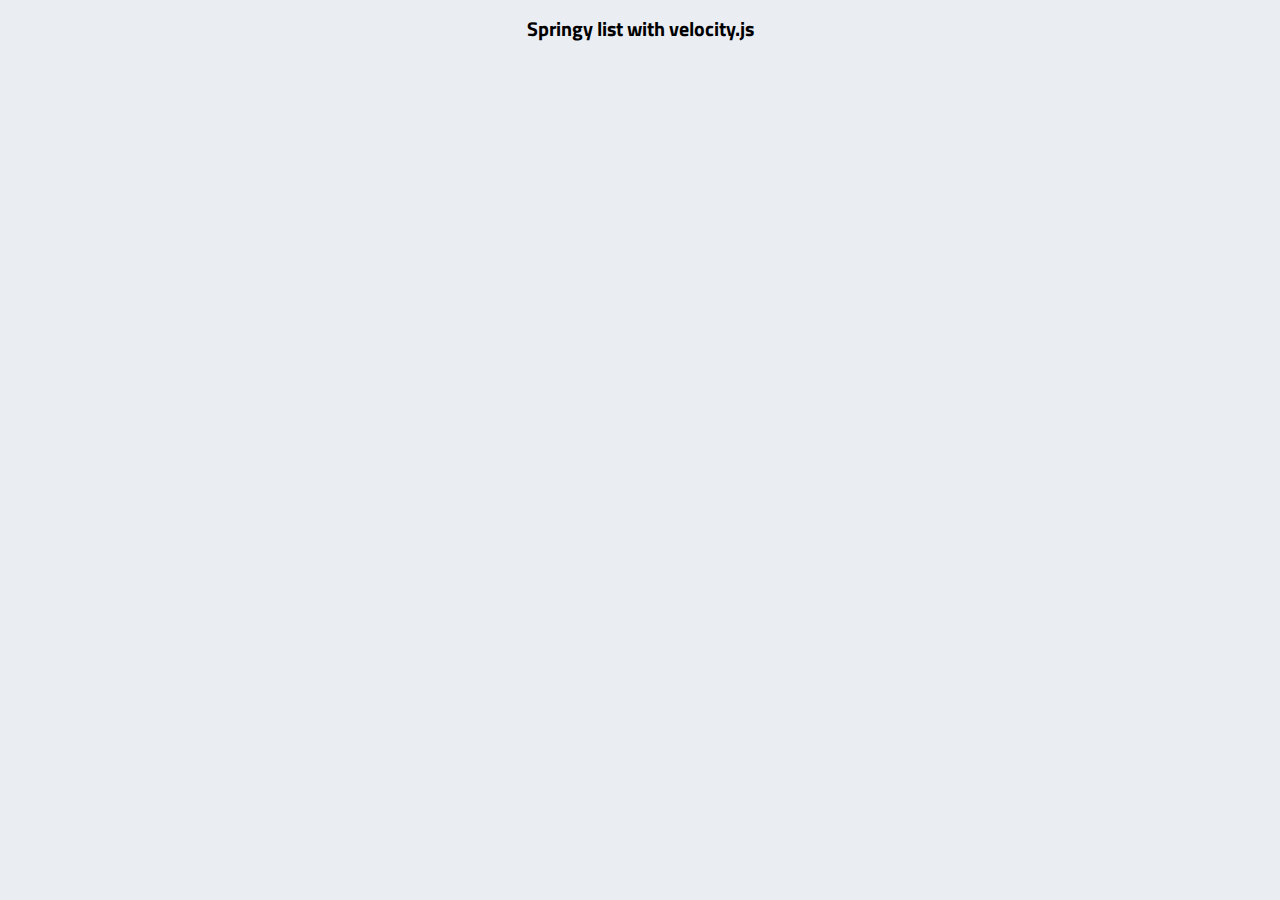
<file: springy-list-with-velocity-js/index.html>
<!DOCTYPE html>
<html >
  <head>
    <meta charset="UTF-8">
    <title>Springy list with velocity.js</title>
    
    
    <link rel="stylesheet" href="css/normalize.css">

    
        <link rel="stylesheet" href="css/style2.css">

    
    
    
  </head>

  <body>

    <h1>Springy list with velocity.js</h1>
<div id="list" class="list">
  <div class="line" id="line">
    <div class="inner"></div>
  </div>
  <ul>
    <li>
      <div class="image"></div>
      <p style="visibility: hidden">testing asdfasdfasdfasdfasdfasdf asdfasdfasdf asdfasdf asdfasdfa asdfa</p>
    </li>
    <li>
    	<div class="image"><p>testing</p></div>
    </li>
    <li>
    	<div class="image"></div>
    </li>
    <li>
    	<div class="image"></div>
    </li>
    <li>
    	<div class="image"></div>
    </li>
    <li>
    	<div class="image"></div>
    </li>
  </ul>

</div>
    <script src='http://cdnjs.cloudflare.com/ajax/libs/jquery/2.1.3/jquery.min.js'></script>
<script src='https://s3-us-west-2.amazonaws.com/s.cdpn.io/53148/velocity.min.js'></script>

        <script src="js/index.js"></script>

    
    
    
  </body>
</html>
</file>
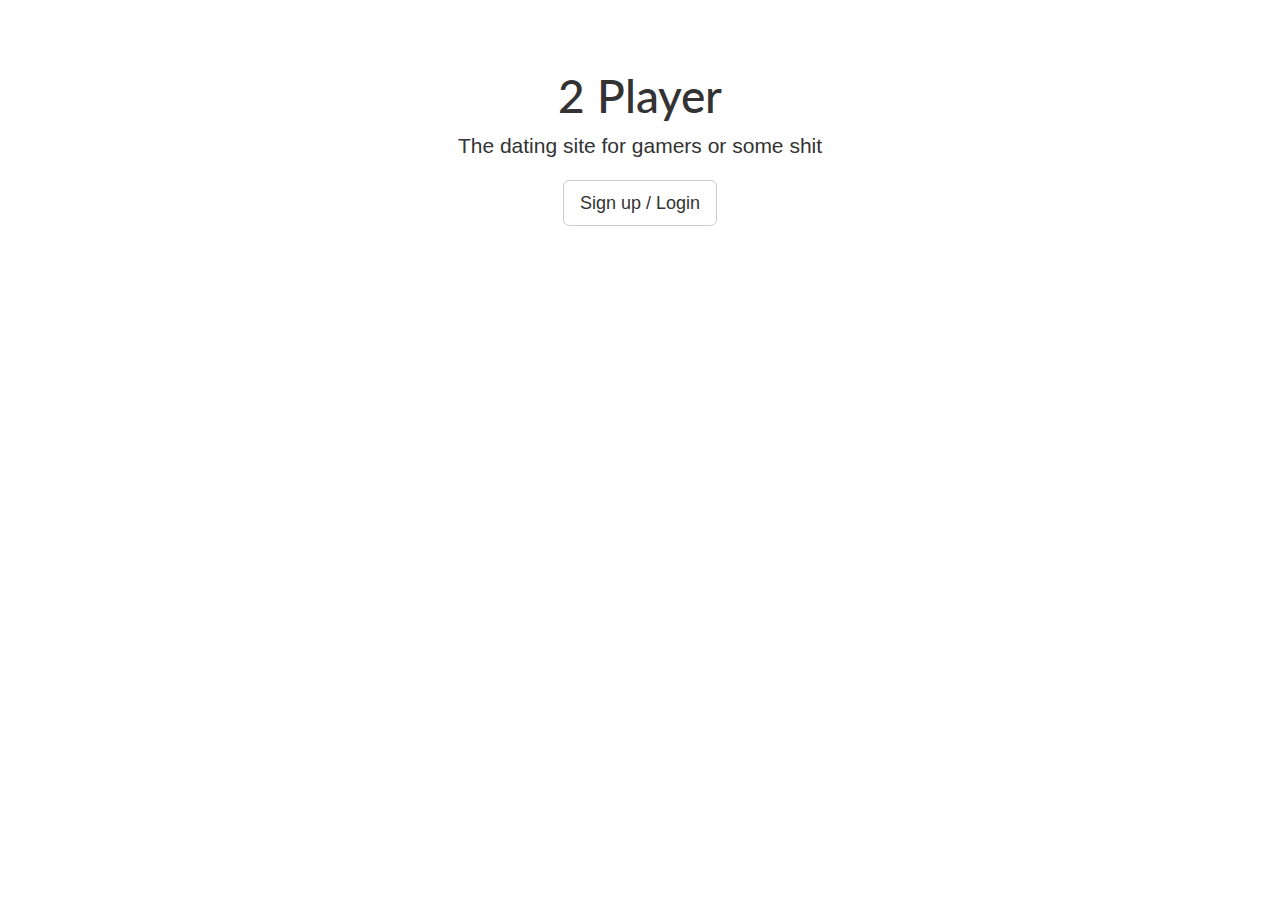
<file: tabbed-sign-up-login-with-3d-cube-flip/index.html>
<!DOCTYPE html>
<html >
  <head>
    <meta charset="UTF-8">
    <title>Project 2P</title>
    <script src="http://s.codepen.io/assets/libs/modernizr.js" type="text/javascript"></script>


    
    
    <link rel='stylesheet prefetch' href='https://maxcdn.bootstrapcdn.com/bootstrap/3.2.0/css/bootstrap.min.css'>
<link rel='stylesheet prefetch' href='http://maxcdn.bootstrapcdn.com/font-awesome/4.2.0/css/font-awesome.min.css'>
<link rel='stylesheet prefetch' href='http://awesome-bootstrap-checkbox.okendoken.com/demo/build.css'>
<script src="http://www.parsecdn.com/js/parse-1.2.13.min.js"></script>
<script type="text/javascript" src="js/init.js"></script>
<script type="text/javascript">
      Parse.initialize("aCJKTtGB1GBe7BigaQuTiim9H7o3Gg6NAQrFu9xH", "B7ZpMdjyn7EhwyqGqovr7Wr2KzV2HtlhG7Te5YjJ");
    </script>

        <link rel="stylesheet" href="css/style.css">

    
    
    
  </head>

  <body>

    <link href='http://fonts.googleapis.com/css?family=Lato:400,700,900' rel='stylesheet' type='text/css'>

<div class="container text-center">
  <h1>2 Player</h1>
  <p class="lead">The dating site for gamers or some shit</p>
  <button class="btn btn-default btn-lg" data-toggle="modal" data-target="#sign">Sign up / Login</button>
</div>

<div id="sign" class="modal fade">
  <div class="modal-dialog">
    <div class="modal-content">
      <div class="row">
        <div class="col-sm-8 col-sm-offset-2">
      <!-- Nav tabs -->
      <ul class="nav nav-tabs" role="tablist">
        <li class="active"><a href="#signup" role="tab" data-toggle="tab">Sign up</a></li>
        <li><a href="#login" role="tab" data-toggle="tab">Log in</a></li>
      </ul>
      <div class="tab-content">
        <div class="tab-pane fade in active" id="signup">
          <div class="box signup text-center">
            <a href="javascript:void(0)" class="btn btn-linkedin btn-block btn-lg"><i class="fa fa-linkedin-square"></i> Connect with LinkedIn</a>
            <a href="javascript:void(0)" class="btn btn-facebook btn-block btn-lg"><i class="fa fa-facebook"></i> Connect with Facebook</a>
            <p><small>We won't post without your permission. Promise.</small></p>
            
            <form id="signupform" action="#">
              <input id="fname" type="text" class="form-control input-lg" placeholder="First name" />
              <input id="lname" type="text" class="form-control input-lg" placeholder="Last name" />
              <input id="email" type="email" class="form-control input-lg" placeholder="Email address" />
              <input id="password" type="password" class="form-control input-lg" placeholder="Password" />
              <a href="#login" role="tab" data-toggle="tab" class="btn btn-default btn-block btn-lg" onclick="signUp();"><i class="fa fa-envelope-o"></i>Submit</a>
            </form>
            
            <a href="javascript:void(0)" class="btn btn-default btn-block btn-lg" onclick="$('form').slideDown();"><i class="fa fa-envelope-o"></i> Connect with Email</a>
            <br />
            <p class="text-center"><small>By signing up with <strong>{name}</strong>, you agree to our
          <a href="javascript:void(0)">Terms of Service</a> and <a href="javascript:void(0)">Privacy Policy</a>.</small></p>
            <!--<div class="checkbox">
              <input type="checkbox" id="checkbox1">
              <label for="checkbox1"> I agree to the <a href="javascript:void(0)">terms and conditions</a>.
              </label>
            </div>-->
          </div>
        </div>
        <div class="tab-pane fade" id="login">
          <div class="box signup text-center">
            <a href="javascript:void(0)" class="btn btn-linkedin btn-block btn-lg"><i class="fa fa-linkedin-square"></i> Connect with LinkedIn</a>
            <a href="javascript:void(0)" class="btn btn-facebook btn-block btn-lg"><i class="fa fa-facebook"></i> Connect with Facebook</a>
            <p></p>
            
            <form id="loginform" action="#">
              <input id="Lemail" type="email" class="form-control input-lg" placeholder="Email address" />
              <input id="Lpassword" type="password" class="form-control input-lg" placeholder="Password" />
              <p class="text-left lostpassword"><small><a href="javascript:void(0)">Forgot password</a></small></p>
            </form>
            
            <a href="javascript:void(0)" class="btn btn-default btn-block btn-lg" onclick="Login();"><i class="fa fa-envelope-o"></i> Log in with Email</a>
          </div>
        </div>
        </div>
        </div>
        
      </div>
        
    </div>
  </div>
</div>
    <script src='http://cdnjs.cloudflare.com/ajax/libs/jquery/2.1.3/jquery.min.js'></script>
<script src='https://maxcdn.bootstrapcdn.com/bootstrap/3.2.0/js/bootstrap.min.js'></script>

    
    
    
    
  </body>
</html>
</file>
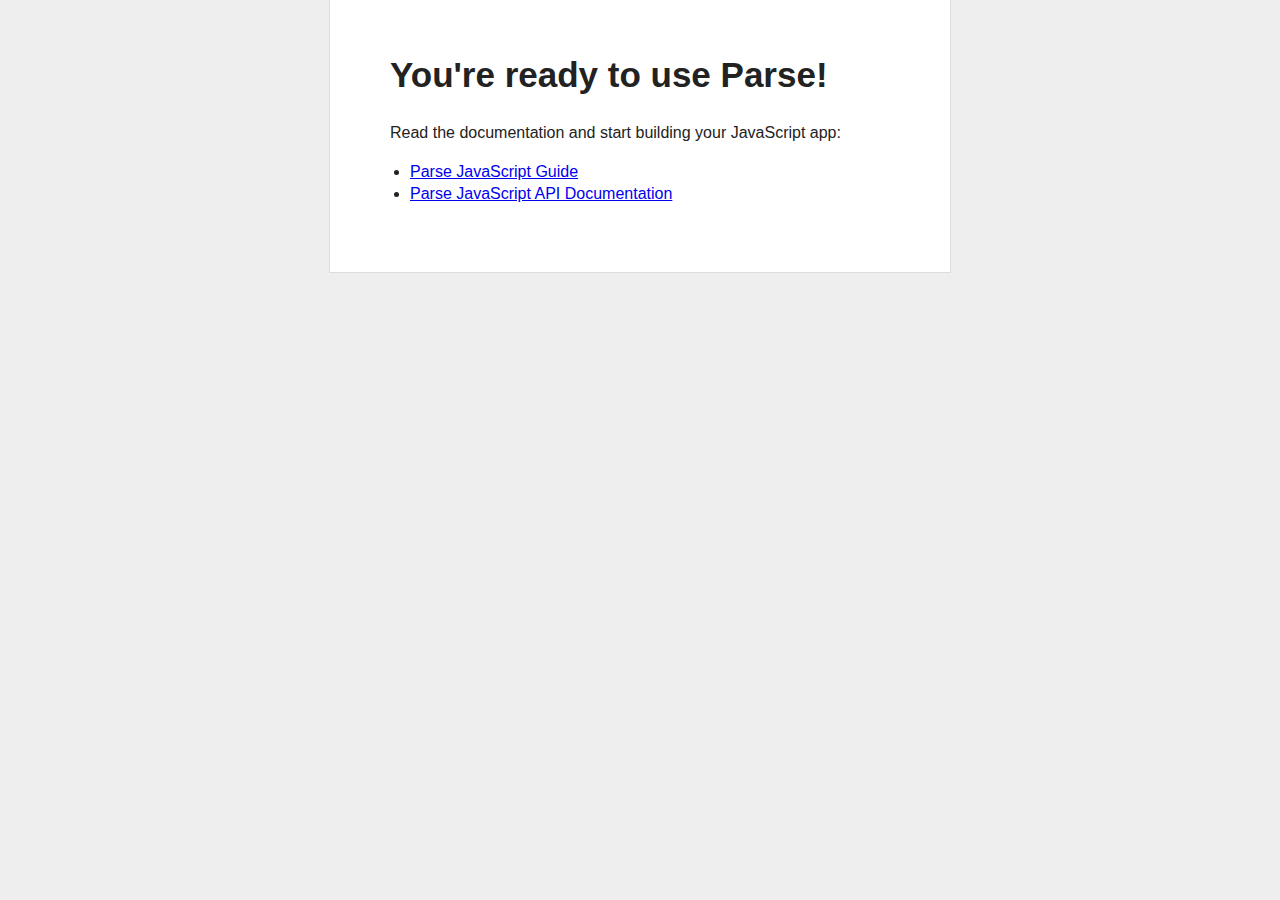
<file: sample/parse-js-blank/index.html>
<!doctype html>
<head>
  <meta charset="utf-8">

  <title>My Parse App</title>
  <meta name="description" content="My Parse App">
  <meta name="viewport" content="width=device-width">
  <link rel="stylesheet" href="css/reset.css">
  <link rel="stylesheet" href="css/styles.css">
  <script type="text/javascript" src="http://ajax.googleapis.com/ajax/libs/jquery/1.7.2/jquery.min.js"></script>
  <script type="text/javascript" src="http://www.parsecdn.com/js/parse-latest.js"></script>
</head>

<body>
  
  <div id="main">
    <h1>You're ready to use Parse!</h1>

    <p>Read the documentation and start building your JavaScript app:</p>

    <ul>
      <li><a href="https://www.parse.com/docs/js_guide">Parse JavaScript Guide</a></li>
      <li><a href="https://www.parse.com/docs/js">Parse JavaScript API Documentation</a></li>
    </ul>

    <div style="display:none" class="error">
      Looks like there was a problem saving the test object. Make sure you've set your application ID and javascript key correctly in the call to <code>Parse.initialize</code> in this file.
    </div>

    <div style="display:none" class="success">
      <p>We've also just created your first object using the following code:</p>
      
        <code>
          var TestObject = Parse.Object.extend("TestObject");<br/>
          var testObject = new TestObject();<br/>
          testObject.save({foo: "bar"});
        </code>
    </div>
  </div>

  <script type="text/javascript">
    Parse.initialize("APPLICATION_ID", "JAVASCRIPT_KEY");
    
    var TestObject = Parse.Object.extend("TestObject");
    var testObject = new TestObject();
      testObject.save({foo: "bar"}, {
      success: function(object) {
        $(".success").show();
      },
      error: function(model, error) {
        $(".error").show();
      }
    });
  </script>
</body>

</html>
</file>
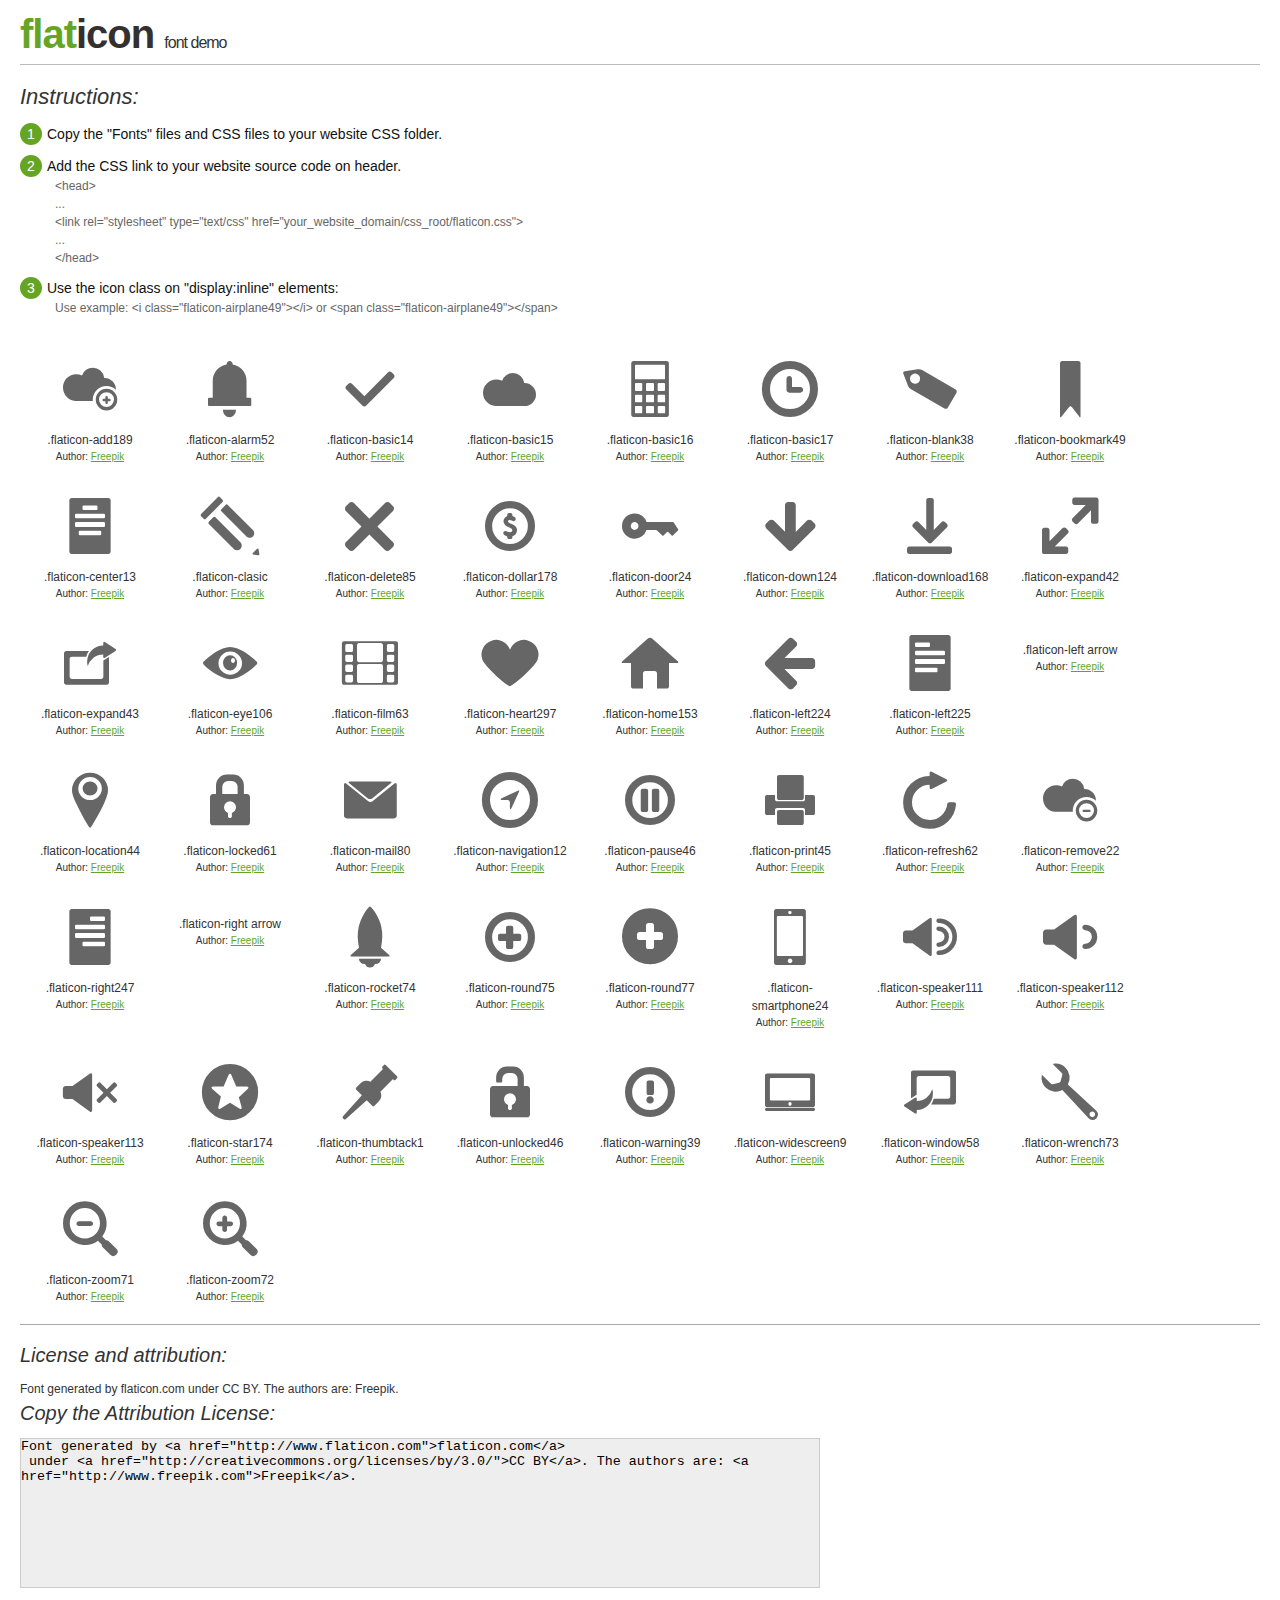
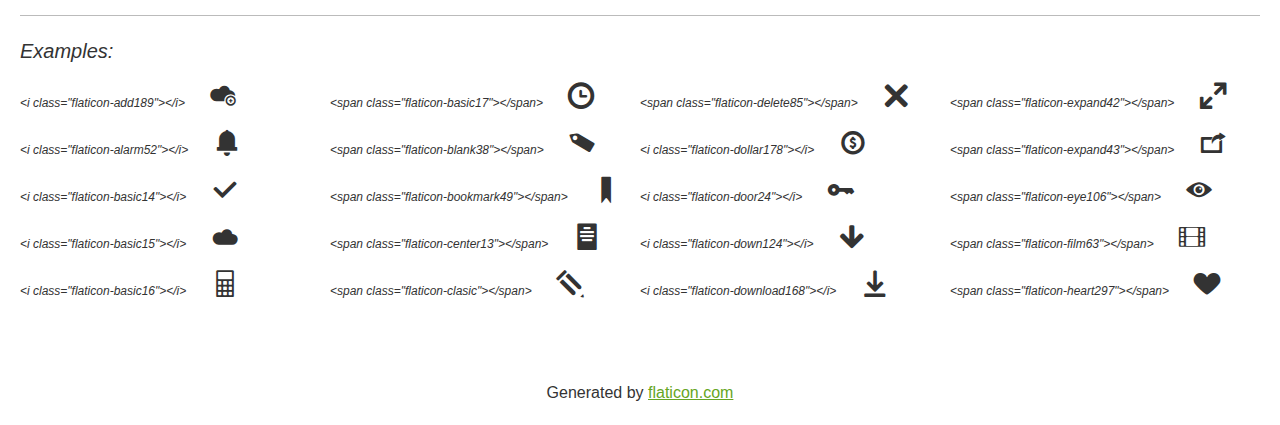
<file: base icons/flaticon.html>
<!DOCTYPE html>
<html>

<head>
    <title>Flaticon WebFont</title>
    <link rel="stylesheet" type="text/css" href="flaticon.css">
    <meta charset="UTF-8">
    <style>
    body {
        font-family: sans-serif;
        line-height: 1.5;
        font-size: 16px;
        padding: 20px;
        color:#333;
    }
    * {
        -moz-box-sizing: border-box;
        -webkit-box-sizing: border-box;
        box-sizing: border-box;
        margin: 0;
        padding: 0;
    }
    [class^="flaticon-"]:before, [class*=" flaticon-"]:before, [class^="flaticon-"]:after, [class*=" flaticon-"]:after {
        font-family: Flaticon;
        font-size: 30px;
        font-style: normal;
        margin-left: 20px;
        color: #333;
    }
    .image p {
		font-size: 12px;
		margin: 0px;
		clear: none;
		width: 300px;
		line-height: 40px;
	}
    .text {
        float: left;
        font-size:14px;
        margin-top: 15px;
    }
    .text ul {
        margin-left:0px;
        color:#111;
        margin-bottom:20px;
    }
    .text .ex {
        font-size:12px;
        color:#666;
        margin-left:35px;
        display:block;
    }
    .text ul li {
        margin-top:10px;
        list-style:none;
    }
    .num {
        background:#66A523;
        color:#fff;
        border-radius:20px;
        padding:1px;
        display:inline-block;
        width:22px;
        height:22px;
        text-align:center;
        margin-right: 5px;
    }
    .text ul strong {
        font-weight:normal;
        color:#000;
    }
    .image {
        width: 280px;
        float: left;
        margin-bottom: 15px;
        margin-right: 30px;
    }
    #glyphs {
        clear: both;
    }
    .image p:nth-child(even) i {
        clear: none;
    }
    .glyph {
        display: inline-block;
        width: 120px;
        margin: 10px;
        text-align: center;
        vertical-align: top;
        background: #FFF;
    }
    .glyph .glyph-icon {
        padding: 10px;
        display: block;
        font-family:"Flaticon";
        font-size: 64px;
        line-height: 1;
    }
    .glyph .glyph-icon:before {
        font-size: 64px;
        color: #666;
        margin-left: 0;
    }
    .class-name {
        font-size: 12px;
    }
    .author-name {
		font-size: 10px;
	}
	a{
		color: #66A523;
	}
    .instructions {
        font-style:italic;
        font-size:22px;
        margin-bottom:10px;
    }
    .iconsuse {
        font-size:22px;
        font-style:italic;
        padding-top:20px;
        margin-top:20px;
        border-top:1px solid #bbb;
    }
    .usetitle {
        margin-bottom: 10px;
        font-size: 20px;
        font-style: italic;
    }
    .class-name:last-child {
        font-size: 10px;
        color:#888;
    }
    .class-name:last-child a {
        font-size: 10px;
        color:#555;
    }
    .class-name:last-child a:hover {
        color:#66A523;
    }
    .glyph > input {
        display: block;
        width: 100px;
        margin: 5px auto;
        text-align: center;
        font-size: 12px;
        cursor: text;
    }
    .glyph > input.icon-input {
        font-family:"Flaticon";
        font-size: 16px;
        margin-bottom: 10px;
    }
    h1.logo {
        font-size: 40px;
        letter-spacing: -1px;
        margin-top: -16px;
        text-transform: lowercase;
        border-bottom:1px solid #bbb;
    }
    h1.logo strong {
        font-size: 16px;
        font-family:sans-serif;
        font-weight:normal;
        color:#333;
    }
    h1.logo a {
        color:#34302d;
        text-decoration: none;
    }
    h1.logo a span {
        color:#66A523;
    }
    #footer {
        padding-top:40px;
        clear:both;
        text-align:center;
    }
    #footer a {
        color:#66A523;
    }
    textarea {
		margin: 0px;
		width: 800px;
		height: 150px;
		border: 1px solid #CCC;
		resize: none;
		background: #EEE;
    }
    .author-link, .attrDiv a{
    	font-size: 12px;
    	color: #333;
    	text-decoration: none;
    }
    .external {
    	display: block;
    }
    .attrDiv {
		font-size: 12px;
	}
    .attribution {
        border-top: 1px solid #AAA;
        margin: 10px 0;
        padding-top: 15px;
    }
    </style>
</head>

<body>
    <header>
        <h1 class="logo">
            <a href="http://www.flaticon.com">
                <span>FLAT</span>ICON</a>
            <strong>Font Demo</strong>
        </h1>
    </header>

    <section class="demo">
        <div class="text">

            <div class="instructions">Instructions:</div>

            <ul>
                <li>
                    <p>
                        <span class="num">1</span>Copy the "Fonts" files and CSS files to your website CSS folder.
                </li>
                <li>
                    <p>
                        <span class="num">2</span>Add the CSS link to your website source code on header.
                        <br />
                        <span class="ex">&lt;head&gt;
                            <br/>...
                            <br/>&lt;link rel="stylesheet" type="text/css" href="your_website_domain/css_root/flaticon.css"&gt;
                            <br/>...
                            <br/>&lt;/head&gt;</span>
                </li>

                <li>
                    <p>
                        <span class="num">3</span>Use the icon class on "display:inline" elements:
                        <br />
                        <span class="ex">Use example: &lt;i class=&quot;flaticon-airplane49&quot;&gt;&lt;/i&gt; or &lt;span class=&quot;flaticon-airplane49&quot;&gt;&lt;/span&gt;</span>
                </li>
            </ul>
        </div>

    </section>

    <section id="glyphs"><div class="glyph">
		<div class="glyph-icon flaticon-add189"></div>
		<div class="class-name">.flaticon-add189</div><div class="author-name">Author: <a href="http://www.flaticon.com/free-icon/add-to-cloud_61895">Freepik</a></div></div><div class="glyph">
		<div class="glyph-icon flaticon-alarm52"></div>
		<div class="class-name">.flaticon-alarm52</div><div class="author-name">Author: <a href="http://www.flaticon.com/free-icon/alarm-button_61963">Freepik</a></div></div><div class="glyph">
		<div class="glyph-icon flaticon-basic14"></div>
		<div class="class-name">.flaticon-basic14</div><div class="author-name">Author: <a href="http://www.flaticon.com/free-icon/basic-tick_62025">Freepik</a></div></div><div class="glyph">
		<div class="glyph-icon flaticon-basic15"></div>
		<div class="class-name">.flaticon-basic15</div><div class="author-name">Author: <a href="http://www.flaticon.com/free-icon/basic-cloud_62088">Freepik</a></div></div><div class="glyph">
		<div class="glyph-icon flaticon-basic16"></div>
		<div class="class-name">.flaticon-basic16</div><div class="author-name">Author: <a href="http://www.flaticon.com/free-icon/basic-calculator_62097">Freepik</a></div></div><div class="glyph">
		<div class="glyph-icon flaticon-basic17"></div>
		<div class="class-name">.flaticon-basic17</div><div class="author-name">Author: <a href="http://www.flaticon.com/free-icon/basic-clock_62098">Freepik</a></div></div><div class="glyph">
		<div class="glyph-icon flaticon-blank38"></div>
		<div class="class-name">.flaticon-blank38</div><div class="author-name">Author: <a href="http://www.flaticon.com/free-icon/blank-tag_61892">Freepik</a></div></div><div class="glyph">
		<div class="glyph-icon flaticon-bookmark49"></div>
		<div class="class-name">.flaticon-bookmark49</div><div class="author-name">Author: <a href="http://www.flaticon.com/free-icon/bookmark_62084">Freepik</a></div></div><div class="glyph">
		<div class="glyph-icon flaticon-center13"></div>
		<div class="class-name">.flaticon-center13</div><div class="author-name">Author: <a href="http://www.flaticon.com/free-icon/center-alignment-button_62038">Freepik</a></div></div><div class="glyph">
		<div class="glyph-icon flaticon-clasic"></div>
		<div class="class-name">.flaticon-clasic</div><div class="author-name">Author: <a href="http://www.flaticon.com/free-icon/clasic-pencil_62094">Freepik</a></div></div><div class="glyph">
		<div class="glyph-icon flaticon-delete85"></div>
		<div class="class-name">.flaticon-delete85</div><div class="author-name">Author: <a href="http://www.flaticon.com/free-icon/delete-button_61918">Freepik</a></div></div><div class="glyph">
		<div class="glyph-icon flaticon-dollar178"></div>
		<div class="class-name">.flaticon-dollar178</div><div class="author-name">Author: <a href="http://www.flaticon.com/free-icon/dollar-symbol-inside-circle_61904">Freepik</a></div></div><div class="glyph">
		<div class="glyph-icon flaticon-door24"></div>
		<div class="class-name">.flaticon-door24</div><div class="author-name">Author: <a href="http://www.flaticon.com/free-icon/door-key_61901">Freepik</a></div></div><div class="glyph">
		<div class="glyph-icon flaticon-down124"></div>
		<div class="class-name">.flaticon-down124</div><div class="author-name">Author: <a href="http://www.flaticon.com/free-icon/down-arrow_61932">Freepik</a></div></div><div class="glyph">
		<div class="glyph-icon flaticon-download168"></div>
		<div class="class-name">.flaticon-download168</div><div class="author-name">Author: <a href="http://www.flaticon.com/free-icon/download-arrow_62055">Freepik</a></div></div><div class="glyph">
		<div class="glyph-icon flaticon-expand42"></div>
		<div class="class-name">.flaticon-expand42</div><div class="author-name">Author: <a href="http://www.flaticon.com/free-icon/expand-arrows_62083">Freepik</a></div></div><div class="glyph">
		<div class="glyph-icon flaticon-expand43"></div>
		<div class="class-name">.flaticon-expand43</div><div class="author-name">Author: <a href="http://www.flaticon.com/free-icon/expand-in-new-window_62114">Freepik</a></div></div><div class="glyph">
		<div class="glyph-icon flaticon-eye106"></div>
		<div class="class-name">.flaticon-eye106</div><div class="author-name">Author: <a href="http://www.flaticon.com/free-icon/eye-close-up_61916">Freepik</a></div></div><div class="glyph">
		<div class="glyph-icon flaticon-film63"></div>
		<div class="class-name">.flaticon-film63</div><div class="author-name">Author: <a href="http://www.flaticon.com/free-icon/film-frames_61912">Freepik</a></div></div><div class="glyph">
		<div class="glyph-icon flaticon-heart297"></div>
		<div class="class-name">.flaticon-heart297</div><div class="author-name">Author: <a href="http://www.flaticon.com/free-icon/heart_61928">Freepik</a></div></div><div class="glyph">
		<div class="glyph-icon flaticon-home153"></div>
		<div class="class-name">.flaticon-home153</div><div class="author-name">Author: <a href="http://www.flaticon.com/free-icon/home-button_61972">Freepik</a></div></div><div class="glyph">
		<div class="glyph-icon flaticon-left224"></div>
		<div class="class-name">.flaticon-left224</div><div class="author-name">Author: <a href="http://www.flaticon.com/free-icon/left-arrow_62069">Freepik</a></div></div><div class="glyph">
		<div class="glyph-icon flaticon-left225"></div>
		<div class="class-name">.flaticon-left225</div><div class="author-name">Author: <a href="http://www.flaticon.com/free-icon/left-justification-button_62074">Freepik</a></div></div><div class="glyph">
		<div class="glyph-icon flaticon-left arrow"></div>
		<div class="class-name">.flaticon-left arrow</div><div class="author-name">Author: <a href="http://www.flaticon.com/free-icon/left-arrow-back-button_62290">Freepik</a></div></div><div class="glyph">
		<div class="glyph-icon flaticon-location44"></div>
		<div class="class-name">.flaticon-location44</div><div class="author-name">Author: <a href="http://www.flaticon.com/free-icon/location-marker_61942">Freepik</a></div></div><div class="glyph">
		<div class="glyph-icon flaticon-locked61"></div>
		<div class="class-name">.flaticon-locked61</div><div class="author-name">Author: <a href="http://www.flaticon.com/free-icon/locked-padlock_62059">Freepik</a></div></div><div class="glyph">
		<div class="glyph-icon flaticon-mail80"></div>
		<div class="class-name">.flaticon-mail80</div><div class="author-name">Author: <a href="http://www.flaticon.com/free-icon/mail-envelope_62032">Freepik</a></div></div><div class="glyph">
		<div class="glyph-icon flaticon-navigation12"></div>
		<div class="class-name">.flaticon-navigation12</div><div class="author-name">Author: <a href="http://www.flaticon.com/free-icon/navigation-arrow_61899">Freepik</a></div></div><div class="glyph">
		<div class="glyph-icon flaticon-pause46"></div>
		<div class="class-name">.flaticon-pause46</div><div class="author-name">Author: <a href="http://www.flaticon.com/free-icon/pause-button_62070">Freepik</a></div></div><div class="glyph">
		<div class="glyph-icon flaticon-print45"></div>
		<div class="class-name">.flaticon-print45</div><div class="author-name">Author: <a href="http://www.flaticon.com/free-icon/print-button_61970">Freepik</a></div></div><div class="glyph">
		<div class="glyph-icon flaticon-refresh62"></div>
		<div class="class-name">.flaticon-refresh62</div><div class="author-name">Author: <a href="http://www.flaticon.com/free-icon/refresh-arrow_62077">Freepik</a></div></div><div class="glyph">
		<div class="glyph-icon flaticon-remove22"></div>
		<div class="class-name">.flaticon-remove22</div><div class="author-name">Author: <a href="http://www.flaticon.com/free-icon/remove-from-cloud-button_61941">Freepik</a></div></div><div class="glyph">
		<div class="glyph-icon flaticon-right247"></div>
		<div class="class-name">.flaticon-right247</div><div class="author-name">Author: <a href="http://www.flaticon.com/free-icon/right-justification-button_62053">Freepik</a></div></div><div class="glyph">
		<div class="glyph-icon flaticon-right arrow"></div>
		<div class="class-name">.flaticon-right arrow</div><div class="author-name">Author: <a href="http://www.flaticon.com/free-icon/right-arrow-next-button_62289">Freepik</a></div></div><div class="glyph">
		<div class="glyph-icon flaticon-rocket74"></div>
		<div class="class-name">.flaticon-rocket74</div><div class="author-name">Author: <a href="http://www.flaticon.com/free-icon/rocket-vertical-position_62057">Freepik</a></div></div><div class="glyph">
		<div class="glyph-icon flaticon-round75"></div>
		<div class="class-name">.flaticon-round75</div><div class="author-name">Author: <a href="http://www.flaticon.com/free-icon/round-add-button_61975">Freepik</a></div></div><div class="glyph">
		<div class="glyph-icon flaticon-round77"></div>
		<div class="class-name">.flaticon-round77</div><div class="author-name">Author: <a href="http://www.flaticon.com/free-icon/round-add-button_62100">Freepik</a></div></div><div class="glyph">
		<div class="glyph-icon flaticon-smartphone24"></div>
		<div class="class-name">.flaticon-smartphone24</div><div class="author-name">Author: <a href="http://www.flaticon.com/free-icon/smartphone-with-blank-screen_62027">Freepik</a></div></div><div class="glyph">
		<div class="glyph-icon flaticon-speaker111"></div>
		<div class="class-name">.flaticon-speaker111</div><div class="author-name">Author: <a href="http://www.flaticon.com/free-icon/speaker-high-volume_61906">Freepik</a></div></div><div class="glyph">
		<div class="glyph-icon flaticon-speaker112"></div>
		<div class="class-name">.flaticon-speaker112</div><div class="author-name">Author: <a href="http://www.flaticon.com/free-icon/speaker-volume-button_61978">Freepik</a></div></div><div class="glyph">
		<div class="glyph-icon flaticon-speaker113"></div>
		<div class="class-name">.flaticon-speaker113</div><div class="author-name">Author: <a href="http://www.flaticon.com/free-icon/speaker-sound-muted_62033">Freepik</a></div></div><div class="glyph">
		<div class="glyph-icon flaticon-star174"></div>
		<div class="class-name">.flaticon-star174</div><div class="author-name">Author: <a href="http://www.flaticon.com/free-icon/star-inside-circle_61935">Freepik</a></div></div><div class="glyph">
		<div class="glyph-icon flaticon-thumbtack1"></div>
		<div class="class-name">.flaticon-thumbtack1</div><div class="author-name">Author: <a href="http://www.flaticon.com/free-icon/thumbtack_61930">Freepik</a></div></div><div class="glyph">
		<div class="glyph-icon flaticon-unlocked46"></div>
		<div class="class-name">.flaticon-unlocked46</div><div class="author-name">Author: <a href="http://www.flaticon.com/free-icon/unlocked-padlock_61969">Freepik</a></div></div><div class="glyph">
		<div class="glyph-icon flaticon-warning39"></div>
		<div class="class-name">.flaticon-warning39</div><div class="author-name">Author: <a href="http://www.flaticon.com/free-icon/warning-sign_61917">Freepik</a></div></div><div class="glyph">
		<div class="glyph-icon flaticon-widescreen9"></div>
		<div class="class-name">.flaticon-widescreen9</div><div class="author-name">Author: <a href="http://www.flaticon.com/free-icon/widescreen-laptop_61896">Freepik</a></div></div><div class="glyph">
		<div class="glyph-icon flaticon-window58"></div>
		<div class="class-name">.flaticon-window58</div><div class="author-name">Author: <a href="http://www.flaticon.com/free-icon/open-in-new-window_62284">Freepik</a></div></div><div class="glyph">
		<div class="glyph-icon flaticon-wrench73"></div>
		<div class="class-name">.flaticon-wrench73</div><div class="author-name">Author: <a href="http://www.flaticon.com/free-icon/wrench-tool_62075">Freepik</a></div></div><div class="glyph">
		<div class="glyph-icon flaticon-zoom71"></div>
		<div class="class-name">.flaticon-zoom71</div><div class="author-name">Author: <a href="http://www.flaticon.com/free-icon/zoom-out_61946">Freepik</a></div></div><div class="glyph">
		<div class="glyph-icon flaticon-zoom72"></div>
		<div class="class-name">.flaticon-zoom72</div><div class="author-name">Author: <a href="http://www.flaticon.com/free-icon/zoom-in-button_62112">Freepik</a></div></div></section>

<section class="attribution">

	<div class="usetitle">License and attribution:</div><div class="attrDiv">Font generated by <a href="http://www.flaticon.com">flaticon.com</a>
 under <a href="http://creativecommons.org/licenses/by/3.0/">CC BY</a>. The authors are: <a href="http://www.freepik.com">Freepik</a>.</div><div class="usetitle">Copy the Attribution License:</div>

<textarea onclick="this.focus();this.select();">Font generated by &lt;a href=&quot;http://www.flaticon.com&quot;&gt;flaticon.com&lt;/a&gt;
 under &lt;a href=&quot;http://creativecommons.org/licenses/by/3.0/&quot;&gt;CC BY&lt;/a&gt;. The authors are: &lt;a href=&quot;http://www.freepik.com&quot;&gt;Freepik&lt;/a&gt;.</textarea>

</section>

<section class="iconsuse">
    	<div class="usetitle">Examples:</div>
		<div class="image"><p>&lt;i class=&quot;flaticon-add189&quot;&gt;&lt;/i&gt; <i class="flaticon-add189"></i></p><p>&lt;i class=&quot;flaticon-alarm52&quot;&gt;&lt;/i&gt; <i class="flaticon-alarm52"></i></p><p>&lt;i class=&quot;flaticon-basic14&quot;&gt;&lt;/i&gt; <i class="flaticon-basic14"></i></p><p>&lt;i class=&quot;flaticon-basic15&quot;&gt;&lt;/i&gt; <i class="flaticon-basic15"></i></p><p>&lt;i class=&quot;flaticon-basic16&quot;&gt;&lt;/i&gt; <i class="flaticon-basic16"></i></p></div><div class="image"><p>&lt;span class=&quot;flaticon-basic17&quot;&gt;&lt;/span&gt; <span class="flaticon-basic17"></span></p><p>&lt;span class=&quot;flaticon-blank38&quot;&gt;&lt;/span&gt; <span class="flaticon-blank38"></span></p><p>&lt;span class=&quot;flaticon-bookmark49&quot;&gt;&lt;/span&gt; <span class="flaticon-bookmark49"></span></p><p>&lt;span class=&quot;flaticon-center13&quot;&gt;&lt;/span&gt; <span class="flaticon-center13"></span></p><p>&lt;span class=&quot;flaticon-clasic&quot;&gt;&lt;/span&gt; <span class="flaticon-clasic"></span></p></div><div class="image"><p>&lt;span class=&quot;flaticon-delete85&quot;&gt;&lt;/span&gt; <span class="flaticon-delete85"></span></p><p>&lt;i class=&quot;flaticon-dollar178&quot;&gt;&lt;/i&gt; <i class="flaticon-dollar178"></i></p><p>&lt;i class=&quot;flaticon-door24&quot;&gt;&lt;/i&gt; <i class="flaticon-door24"></i></p><p>&lt;i class=&quot;flaticon-down124&quot;&gt;&lt;/i&gt; <i class="flaticon-down124"></i></p><p>&lt;i class=&quot;flaticon-download168&quot;&gt;&lt;/i&gt; <i class="flaticon-download168"></i></p></div><div class="image"><p>&lt;span class=&quot;flaticon-expand42&quot;&gt;&lt;/span&gt; <span class="flaticon-expand42"></span></p><p>&lt;span class=&quot;flaticon-expand43&quot;&gt;&lt;/span&gt; <span class="flaticon-expand43"></span></p><p>&lt;span class=&quot;flaticon-eye106&quot;&gt;&lt;/span&gt; <span class="flaticon-eye106"></span></p><p>&lt;span class=&quot;flaticon-film63&quot;&gt;&lt;/span&gt; <span class="flaticon-film63"></span></p><p>&lt;span class=&quot;flaticon-heart297&quot;&gt;&lt;/span&gt; <span class="flaticon-heart297"></span></p></div><div class="image"></div>
</section>
<div id="footer">
    <div>Generated by <a href="http://www.flaticon.com">flaticon.com</a>
    </div>
</div>
	</body>
</html>
</file>
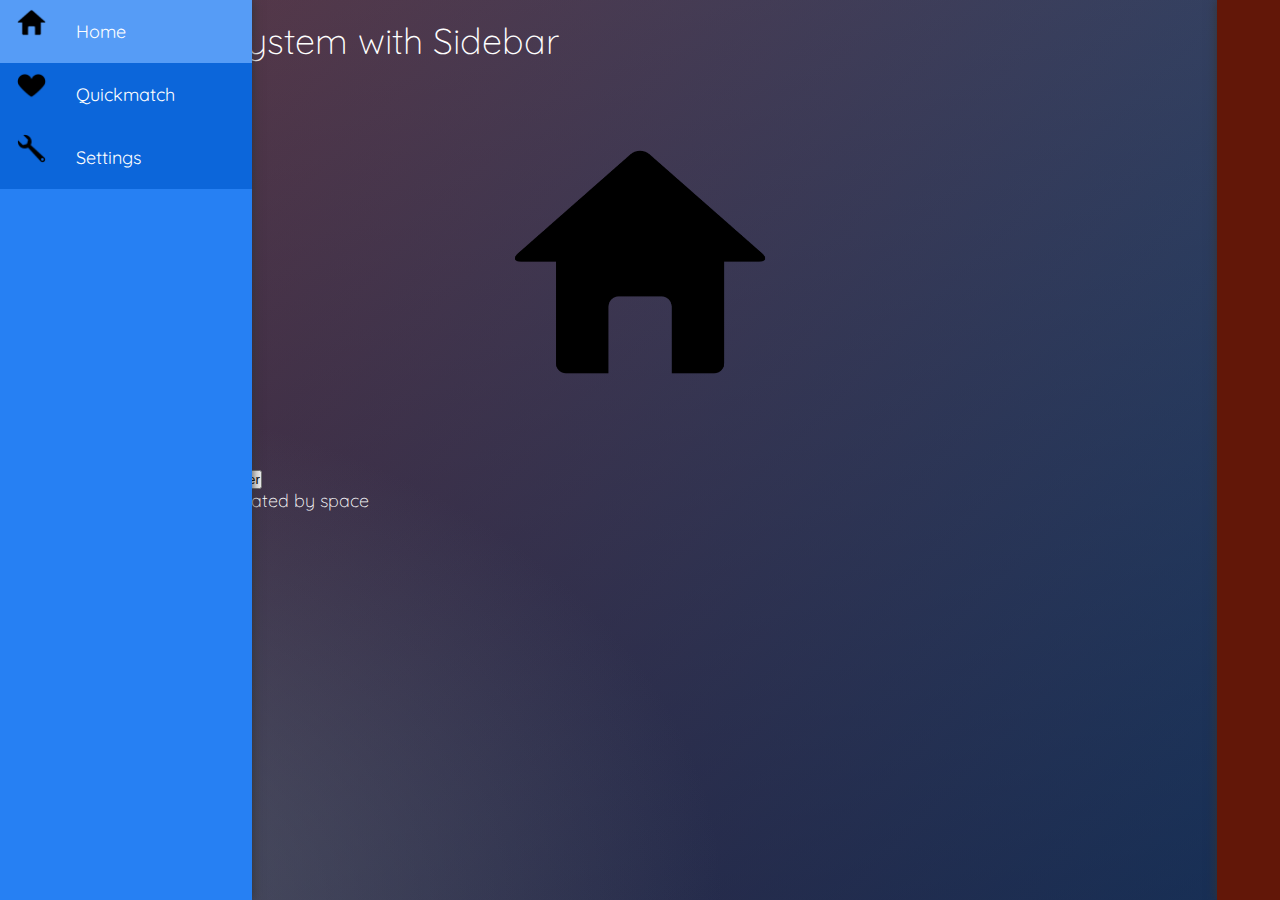
<file: tabbed-sign-up-login-with-3d-cube-flip/UI.html>
<!DOCTYPE html>
<html >
  <head>
    <meta charset="UTF-8">
    <title>Project 2P - UI</title>


        
        <link rel="stylesheet" href="css/UIstyle.css">
        <script type="text/javascript" src="js/init.js"></script>
        <script src="http://www.parsecdn.com/js/parse-1.2.13.min.js"></script>
        

        <script type="text/javascript">
    function updateTextInput(val) {
      document.getElementById('textInput').value=val; 
    }
  </script>


  </head>

  <body onload="loader();">

    
<nav>
  <ul>
    <li id="link-one">
      <div><center><img src="img/home.png" width="50%" height="50%"></img></center></div>
      <div>Home</div>
    </li>
    <li id="link-two" onclick="showMatches();">
      <div><center><img src="img/heart.png" width="50%" height="50%"></img></center></div>
      <div>Quickmatch</div>
    </li>
    <li id="link-three">
      <div><center><img src="img/wrench.png" width="50%" height="50%"></img></center></div>
      <div>Settings</div>
    </li>
    <!--<li id="link-four">
      <div>4</div>
      <div>Four</div>
    </li>
    <li id="link-five">
      <div>5</div>
      <div>Five</div>
    </li>-->
  </ul>
</nav>

<nav2>
  <ul id="matchedList">
    
  </ul>
</nav2>

<div id="one" class="desktop">
  <h1 id="username">Desktop System with Sidebar</h1>
  <p>This is the desktop 1</p>

  <p><center>
    <div class="image-upload">
    <label for="file-input">
        <img id="blah" src="img/home.png" height="25%" width="25%"></img>
    </label>

    <input hidden id="file-input" type="file" onchange="readURL(this);"/>
    </div>
  </center></p>

  <p id="userbio" contenteditable="true">Enter your bio here.</p>
  <button onclick="save();">Click here to save</button> 
  <button onclick="sandbox();">Zac Tester</button> 
  <p id="tagfield" contenteditable="true">enter tag here separated by space</input>

</div>
<div id="two" class="desktop">
  <h1>Matches</h1>
  <ul id="matchlist">
  </ul>
  <button onclick="sandbox();">tester for sandbox</button>

</div>


<div id="three" class="desktop">
  <h1>Desktop Three</h1>
  <p>This is the desktop 3</p>
  <p><label for="rangeInput">Dinstance: </label><input type="range" name="rangeInput" value="25" min="0" max="100" onchange="updateTextInput(this.value);">                                                       
    <input type="text" id="textInput" value="25" size="1%">
    
  </p>



  <p>Click the button to get your coordinates.</p>

  <button onclick="getLocation()">Try It</button>

  <p id="demo"></p>



</div>


<div id="four" class="desktop">
  <h1>Desktop Four</h1>
  <p>This is the desktop 4</p>
  <p>Sed egestas augue vitae enim elementum scelerisque. Morbi fermentum, ipsum sed vestibulum iaculis, diam tellus convallis nisi, in aliquam magna nisi quis felis. Quisque ac orci diam. Donec scelerisque lobortis scelerisque. Duis in tortor eget erat interdum mollis. Pellentesque habitant morbi tristique senectus et netus et malesuada fames ac turpis egestas. Suspendisse suscipit, libero placerat adipiscing molestie, neque velit fringilla mauris, vitae ultrices lectus est non magna. Integer ultrices erat id massa porta, quis sagittis elit ornare. Praesent mollis sit amet dolor ac dignissim. Sed sed adipiscing dolor. Curabitur lacus ipsum, lacinia eu orci vitae, lobortis eleifend lorem. Duis molestie neque in lacinia consequat. Suspendisse pretium malesuada odio, in euismod tortor convallis bibendum.</p>
</div>
<div id="five" class="desktop">
  <h1>Desktop Five</h1>
  <p>This is the desktop 5</p>
  <p>Lorem ipsum dolor sit amet, consectetur adipiscing elit. Cras vestibulum sem elit, vitae rutrum leo euismod vitae. Aliquam accumsan quam sit amet ultrices rhoncus. Proin diam diam, pellentesque et felis in, aliquam lacinia mauris. Sed euismod ipsum in feugiat sollicitudin. Praesent vel odio placerat, vehicula sapien eu, pellentesque dui. Praesent convallis augue non tristique lacinia. Quisque eu vulputate sem, vel commodo nisi. Nunc ullamcorper velit quis diam vulputate adipiscing. Mauris congue rhoncus fringilla. Phasellus porttitor purus neque, porttitor posuere nisl dictum eget. Duis pharetra augue leo, at sodales ipsum congue eu. Vestibulum eu justo erat. Nullam tempor varius mi, id placerat nisl pellentesque at. Quisque lacinia, nibh at viverra molestie, augue nunc commodo enim, euismod adipiscing eros mi nec nisl.</p>
</div>
<div id="six" class="desktop">
  <h1>Desktop Six</h1>
  <p>This is the desktop 6</p>
  <p>Lorem ipsum dolor sit amet, consectetur adipiscing elit. Cras vestibulum sem elit, vitae rutrum leo euismod vitae. Aliquam accumsan quam sit amet ultrices rhoncus. Proin diam diam, pellentesque et felis in, aliquam lacinia mauris. Sed euismod ipsum in feugiat sollicitudin. Praesent vel odio placerat, vehicula sapien eu, pellentesque dui. Praesent convallis augue non tristique lacinia. Quisque eu vulputate sem, vel commodo nisi. Nunc ullamcorper velit quis diam vulputate adipiscing. Mauris congue rhoncus fringilla. Phasellus porttitor purus neque, porttitor posuere nisl dictum eget. Duis pharetra augue leo, at sodales ipsum congue eu. Vestibulum eu justo erat. Nullam tempor varius mi, id placerat nisl pellentesque at. Quisque lacinia, nibh at viverra molestie, augue nunc commodo enim, euismod adipiscing eros mi nec nisl.</p>
</div>

<div id="seven" class="desktop">
  <h1>Desktop seven</h1>
  <p>This is the desktop 7</p>
  <p>Lorem ipsum dolor sit amet, consectetur adipiscing elit. Cras vestibulum sem elit, vitae rutrum leo euismod vitae. Aliquam accumsan quam sit amet ultrices rhoncus. Proin diam diam, pellentesque et felis in, aliquam lacinia mauris. Sed euismod ipsum in feugiat sollicitudin. Praesent vel odio placerat, vehicula sapien eu, pellentesque dui. Praesent convallis augue non tristique lacinia. Quisque eu vulputate sem, vel commodo nisi. Nunc ullamcorper velit quis diam vulputate adipiscing. Mauris congue rhoncus fringilla. Phasellus porttitor purus neque, porttitor posuere nisl dictum eget. Duis pharetra augue leo, at sodales ipsum congue eu. Vestibulum eu justo erat. Nullam tempor varius mi, id placerat nisl pellentesque at. Quisque lacinia, nibh at viverra molestie, augue nunc commodo enim, euismod adipiscing eros mi nec nisl.</p>
</div>

<div id="eight" class="desktop">
  <h1>Desktop eight</h1>
  <p>This is the desktop 8</p>
  <p>Lorem ipsum dolor sit amet, consectetur adipiscing elit. Cras vestibulum sem elit, vitae rutrum leo euismod vitae. Aliquam accumsan quam sit amet ultrices rhoncus. Proin diam diam, pellentesque et felis in, aliquam lacinia mauris. Sed euismod ipsum in feugiat sollicitudin. Praesent vel odio placerat, vehicula sapien eu, pellentesque dui. Praesent convallis augue non tristique lacinia. Quisque eu vulputate sem, vel commodo nisi. Nunc ullamcorper velit quis diam vulputate adipiscing. Mauris congue rhoncus fringilla. Phasellus porttitor purus neque, porttitor posuere nisl dictum eget. Duis pharetra augue leo, at sodales ipsum congue eu. Vestibulum eu justo erat. Nullam tempor varius mi, id placerat nisl pellentesque at. Quisque lacinia, nibh at viverra molestie, augue nunc commodo enim, euismod adipiscing eros mi nec nisl.</p>
</div>

<div id="nine" class="desktop">
  <h1>Desktop nine</h1>
  <p>This is the desktop 9</p>
  <p>Lorem ipsum dolor sit amet, consectetur adipiscing elit. Cras vestibulum sem elit, vitae rutrum leo euismod vitae. Aliquam accumsan quam sit amet ultrices rhoncus. Proin diam diam, pellentesque et felis in, aliquam lacinia mauris. Sed euismod ipsum in feugiat sollicitudin. Praesent vel odio placerat, vehicula sapien eu, pellentesque dui. Praesent convallis augue non tristique lacinia. Quisque eu vulputate sem, vel commodo nisi. Nunc ullamcorper velit quis diam vulputate adipiscing. Mauris congue rhoncus fringilla. Phasellus porttitor purus neque, porttitor posuere nisl dictum eget. Duis pharetra augue leo, at sodales ipsum congue eu. Vestibulum eu justo erat. Nullam tempor varius mi, id placerat nisl pellentesque at. Quisque lacinia, nibh at viverra molestie, augue nunc commodo enim, euismod adipiscing eros mi nec nisl.</p>
</div>

<div id="ten" class="desktop">
  <h1>Desktop ten</h1>
  <p>This is the desktop 10</p>
  <p>Lorem ipsum dolor sit amet, consectetur adipiscing elit. Cras vestibulum sem elit, vitae rutrum leo euismod vitae. Aliquam accumsan quam sit amet ultrices rhoncus. Proin diam diam, pellentesque et felis in, aliquam lacinia mauris. Sed euismod ipsum in feugiat sollicitudin. Praesent vel odio placerat, vehicula sapien eu, pellentesque dui. Praesent convallis augue non tristique lacinia. Quisque eu vulputate sem, vel commodo nisi. Nunc ullamcorper velit quis diam vulputate adipiscing. Mauris congue rhoncus fringilla. Phasellus porttitor purus neque, porttitor posuere nisl dictum eget. Duis pharetra augue leo, at sodales ipsum congue eu. Vestibulum eu justo erat. Nullam tempor varius mi, id placerat nisl pellentesque at. Quisque lacinia, nibh at viverra molestie, augue nunc commodo enim, euismod adipiscing eros mi nec nisl.</p>
</div>
    
        <script src="js/UI.js"></script>
  </body>
</html>
</file>
<file: springy-list-with-velocity-js/css/style2.css>
@import url(http://fonts.googleapis.com/css?family=Titillium+Web);
body {
  background: #eaeef3;
  font-family: 'Titillium Web';
}

h1 {
  width: 100%;
  text-align: center;
  margin-bottom: 0px;
  font-size: 20px;
}

.list {
  width: 500px;
  position: relative;
  margin: 0 auto;
  height: 300px;
  top: 0px;
}

ul, li {
  padding: 0;
  margin: 0;
}

ul {
  list-style: none;
  top: 120px;
  position: relative;
}

li {
  display: block;
  width: 10px;
  height: 10px;
  background: #263241;
  position: absolute;
  border-radius: 10px;
  border: 3px #eaeef3 solid;
  opacity: 0;
  cursor: pointer;
}

.line {
  overflow: hidden;
  width: 0px;
  height: 1px;
  top: 127px;
  position: absolute;
  background: #ddd;
}

.image {
  width: 60px;
  height: 60px;
  border-radius: 30px;
  background: #ddd;
  position: absolute;
  top: -62px;
  left: -26px;
  background-image: url("https://s3-us-west-2.amazonaws.com/s.cdpn.io/53148/tim1.png");
  background-size: cover;
}
</file>
<file: tabbed-sign-up-login-with-3d-cube-flip/css/style.css>
h1 {
  font-family: 'Lato', sans-serif;
  font-size: 3.3em;
}

body {
  background-color: white;
}
body .container {
  padding: 50px 0;
}

#sign {
  color: #eee;
  padding: 30px 20px;
  background-color: #313945;
}
#sign .modal-content {
  box-shadow: none;
  background-color: transparent;
  border: none;
}
#sign a:link, #sign a:visited {
  color: #2dbd90;
}
#sign .nav-tabs {
  border-bottom-color: rgba(255, 255, 255, 0.2);
}
#sign .nav-tabs li {
  width: 50%;
  text-align: center;
  font-weight: 900;
  font-size: 2rem;
  font-family: Lato, sans-serif;
}
#sign .nav-tabs li a:hover {
  background-color: rgba(0, 0, 0, 0.15);
  border-color: transparent;
}
#sign .nav-tabs li.active a, #sign .nav-tabs li.active a:hover {
  background-color: #313945;
  color: #eee;
  border-color: rgba(255, 255, 255, 0.2);
  border-bottom-color: #313945;
}
#sign .tab-content {
  position: relative;
  perspective: 100%;
  perspective-origin: 50% 50%;
  background-color: red;
}
#sign .tab-content:after {
  content: '';
  display: table;
  clear: both;
}
#sign .tab-content .tab-pane {
  padding: 30px 0;
  display: block !important;
  position: absolute;
  width: 100%;
  transform-style: preserve-3d;
  transform: scale(0.8) rotateY(0);
  transition: all 0.5s cubic-bezier(0.5, 0.2, 0, 1);
  opacity: 0;
}
#sign .tab-content .tab-pane:nth-child(1) {
  transform: rotateY(-90deg) translateZ(200px);
}
#sign .tab-content .tab-pane:nth-child(1).active {
  transform: rotateY(0deg) translateZ(200px);
  opacity: 1;
}
#sign .tab-content .tab-pane:nth-child(2) {
  transform: rotateY(90deg) translateZ(200px);
}
#sign .tab-content .tab-pane:nth-child(2).active {
  transform: rotateY(0) translateZ(200px);
  opacity: 1;
}
#sign .tab-content .tab-pane .btn {
  font-family: Lato, sans-serif;
  font-weight: 900;
  margin-bottom: 10px;
}
#sign .tab-content .tab-pane .btn .fa {
  margin-right: 15px;
}
#sign .tab-content .tab-pane .btn.btn-facebook {
  background-color: #3b5998;
  color: white;
}
#sign .tab-content .tab-pane .btn.btn-facebook:hover {
  background-color: #466bb7;
}
#sign .tab-content .tab-pane .btn.btn-linkedin {
  background-color: #4875B4;
  color: white;
}
#sign .tab-content .tab-pane .btn.btn-linkedin:hover {
  background-color: #5f86bc;
}
#sign .tab-content .tab-pane .btn.btn-default {
  background-color: #313945;
  color: #eee;
  border-color: rgba(255, 255, 255, 0.2);
}
#sign .tab-content .tab-pane .btn.btn-default:hover {
  background-color: rgba(0, 0, 0, 0.2);
}
#sign .tab-content .tab-pane form#signupform {
  display: none;
}
#sign .tab-content .tab-pane form#loginform {
  display: block;
}
#sign .tab-content .tab-pane form input.form-control {
  background-color: transparent;
  border-radius: 0;
  border-color: transparent transparent rgba(255, 255, 255, 0.2) transparent;
  box-shadow: none;
  text-align: center;
  color: #2dbd90;
}
#sign .tab-content .tab-pane form input.form-control:nth-last-child(1) {
  margin-bottom: 20px;
}
#sign .tab-content .tab-pane p {
  margin-bottom: 20px;
}
#sign .tab-content .tab-pane p.lostpassword {
  margin-top: 10px;
}
#sign .tab-content .tab-pane p .fa {
  margin-right: 5px;
  color: #888;
}
</file>
<file: sample/parse-js-blank/css/styles.css>
body {
    background: #eee;
    text-align: center;
    padding: 0 25px;
}

#main {
    width: 500px;
    margin: auto;
    text-align: left;
    background: white;
    padding: 50px 60px;
    border: solid #ddd;
    border-width: 0 1px 1px 1px;
}

#main h1 {
    margin-top: 0;
    font-size: 35px;
}

#main ul {
    padding-left: 20px;
}

#main .error {
    border: 1px solid red;
    background: #FDEFF0;
    padding: 20px;
}

#main .success {
    margin-top: 25px;
}

#main .success code {
    font-size: 12px;
    color: green;
    line-height: 13px;
}
</file>
<file: base icons/flaticon.css>
@font-face {
	font-family: "Flaticon";
	src: url("flaticon.eot");
	src: url("flaticon.eot#iefix") format("embedded-opentype"),
	url("flaticon.woff") format("woff"),
	url("flaticon.ttf") format("truetype"),
	url("flaticon.svg") format("svg");
	font-weight: normal;
	font-style: normal;
}
[class^="flaticon-"]:before, [class*=" flaticon-"]:before,
[class^="flaticon-"]:after, [class*=" flaticon-"]:after {   
	font-family: Flaticon;
        font-size: 20px;
font-style: normal;
margin-left: 20px;
}.flaticon-add189:before {
	content: "\e000";
}
.flaticon-alarm52:before {
	content: "\e001";
}
.flaticon-basic14:before {
	content: "\e002";
}
.flaticon-basic15:before {
	content: "\e003";
}
.flaticon-basic16:before {
	content: "\e004";
}
.flaticon-basic17:before {
	content: "\e005";
}
.flaticon-blank38:before {
	content: "\e006";
}
.flaticon-bookmark49:before {
	content: "\e007";
}
.flaticon-center13:before {
	content: "\e008";
}
.flaticon-clasic:before {
	content: "\e009";
}
.flaticon-delete85:before {
	content: "\e00a";
}
.flaticon-dollar178:before {
	content: "\e00b";
}
.flaticon-door24:before {
	content: "\e00c";
}
.flaticon-down124:before {
	content: "\e00d";
}
.flaticon-download168:before {
	content: "\e00e";
}
.flaticon-expand42:before {
	content: "\e00f";
}
.flaticon-expand43:before {
	content: "\e010";
}
.flaticon-eye106:before {
	content: "\e011";
}
.flaticon-film63:before {
	content: "\e012";
}
.flaticon-heart297:before {
	content: "\e013";
}
.flaticon-home153:before {
	content: "\e014";
}
.flaticon-left224:before {
	content: "\e015";
}
.flaticon-left225:before {
	content: "\e016";
}
.flaticon-left arrow:before {
	content: "\e017";
}
.flaticon-location44:before {
	content: "\e018";
}
.flaticon-locked61:before {
	content: "\e019";
}
.flaticon-mail80:before {
	content: "\e01a";
}
.flaticon-navigation12:before {
	content: "\e01b";
}
.flaticon-pause46:before {
	content: "\e01c";
}
.flaticon-print45:before {
	content: "\e01d";
}
.flaticon-refresh62:before {
	content: "\e01e";
}
.flaticon-remove22:before {
	content: "\e01f";
}
.flaticon-right247:before {
	content: "\e020";
}
.flaticon-right arrow:before {
	content: "\e021";
}
.flaticon-rocket74:before {
	content: "\e022";
}
.flaticon-round75:before {
	content: "\e023";
}
.flaticon-round77:before {
	content: "\e024";
}
.flaticon-smartphone24:before {
	content: "\e025";
}
.flaticon-speaker111:before {
	content: "\e026";
}
.flaticon-speaker112:before {
	content: "\e027";
}
.flaticon-speaker113:before {
	content: "\e028";
}
.flaticon-star174:before {
	content: "\e029";
}
.flaticon-thumbtack1:before {
	content: "\e02a";
}
.flaticon-unlocked46:before {
	content: "\e02b";
}
.flaticon-warning39:before {
	content: "\e02c";
}
.flaticon-widescreen9:before {
	content: "\e02d";
}
.flaticon-window58:before {
	content: "\e02e";
}
.flaticon-wrench73:before {
	content: "\e02f";
}
.flaticon-zoom71:before {
	content: "\e030";
}
.flaticon-zoom72:before {
	content: "\e031";
}
</file>
<file: tabbed-sign-up-login-with-3d-cube-flip/css/UIstyle.css>
@import url(http://fonts.googleapis.com/css?family=Quicksand:400,300);
@import url(http://fonts.googleapis.com/css?family=Open+Sans:400,300);
*, *:before, *:after {
  box-sizing: border-box;
  margin: 0;
  padding: 0;
}

html, body {
  height: 100%;
  width: 100%;
  color: white;
  font-size: 18px;
  font-weight: 400;
  font-family: 'Quicksand', 'Open Sans', 'Helvetica Neue', 'Helvetica', sans-serif;
  background: -webkit-radial-gradient(bottom left ellipse, rgba(104, 128, 138, 0.4) 10%, rgba(138, 114, 76, 0) 40%), -webkit-linear-gradient(top, rgba(57, 173, 219, 0.25), rgba(42, 60, 87, 0.4)), -webkit-linear-gradient(315deg, #670d10, #092756);
  background: radial-gradient(ellipse at bottom left, rgba(104, 128, 138, 0.4) 10%, rgba(138, 114, 76, 0) 40%), linear-gradient(to bottom, rgba(57, 173, 219, 0.25), rgba(42, 60, 87, 0.4)), linear-gradient(135deg, #670d10, #092756);
}

nav {
  position: absolute;
  top: 0;
  left: 0;
  width: 3.5rem;
  height: 100%;
  background: #2680F3;
  -webkit-transition: all 300ms ease;
  transition: all 300ms ease;
  overflow: hidden;
  z-index: 1;
  box-shadow: 0px 0px 10px #333;
}
nav:hover {
  width: 14rem;
}
nav * {
  -webkit-user-select: none;
     -moz-user-select: none;
      -ms-user-select: none;
          user-select: none;
}
nav > ul {
  display: table;
  width: 14rem;
}
nav > ul > li {
  display: table-row;
  background: #0c66da;
  cursor: pointer;
}
nav > ul > li:hover {
  background: #569cf6;
}
nav > ul > li:active {
  background: #87b9f8;
}
nav > ul > li > div {
  height: 3.5rem;
  line-height: 3.5rem;
  display: table-cell;
}
nav > ul > li > div:nth-child(1) {
  width: 3.5rem;
  text-align: center;
}
nav > ul > li > div:nth-child(2) {
  width: 10.5rem;
  text-align: left;
  padding-left: 0.7rem;
}

nav > ul >li > div > img {
    position: center;
    margin: auto;
    top: 0;
    left: 0;
    right: 0;
    bottom: 0;
}  


nav2 {
  position: absolute;
  top: 0;
  right: 0;
  width: 3.5rem;
  height: 100%;
  background: #621708;
  -webkit-transition: all 300ms ease;
  transition: all 300ms ease;
  overflow: hidden;
  z-index: 1;
  box-shadow: 0px 0px 10px #333;
}
nav2:hover {
  width: 14rem;
}
nav2 * {
  -webkit-user-select: none;
     -moz-user-select: none;
      -ms-user-select: none;
          user-select: none;
}
nav2 > ul {
  display: table;
  width: 14rem;
}
nav2 > ul > li {
  display: table-row;
  background: #dd1d0e;
  cursor: pointer;
}
nav2 > ul > li:hover {
  background: #941b0c;
}
nav2 > ul > li:active {
  background: #f6aa1c;
}
nav2 > ul > li > div {
  height: 3.5rem;
  line-height: 3.5rem;
  display: table-cell;
}
nav2 > ul > li > div:nth-child(1) {
  width: 3.5rem;
  text-align: center;
}
nav2 > ul > li > div:nth-child(2) {
  width: 10.5rem;
  text-align: left;
  padding-left: 0.7rem;
}



.desktop {
  position: absolute;
  top: 0;
  left: -100%;
  width: 100%;
  height: 100%;
  padding: 1rem 4.5rem 1rem 4.5rem;
  -webkit-transition: all 500ms ease;
  transition: all 500ms ease;
  overflow: auto;
}
.desktop h1 {
  margin: 1rem 0;
  font-weight: 300;
}
.desktop h1:nth-child(1) {
  margin-top: 0;
}
.desktop p {
  font-weight: 300;
  text-align: justify;
  margin: 0 0 1rem 0;
}

#one {
  background: -webkit-radial-gradient(bottom left ellipse, rgba(104, 128, 138, 0.4) 10%, rgba(138, 114, 76, 0) 40%), -webkit-linear-gradient(top, rgba(57, 173, 219, 0.25), rgba(42, 60, 87, 0.4)), -webkit-linear-gradient(315deg, #670d10, #092756);
  background: radial-gradient(ellipse at bottom left, rgba(104, 128, 138, 0.4) 10%, rgba(138, 114, 76, 0) 40%), linear-gradient(to bottom, rgba(57, 173, 219, 0.25), rgba(42, 60, 87, 0.4)), linear-gradient(135deg, #670d10, #092756);
}

#two {
  background: -webkit-linear-gradient(315deg, #723362, #9d223c);
  background: linear-gradient(135deg, #723362, #9d223c);
}

#three {
  background: -webkit-linear-gradient(315deg, #2c539e, #63967d);
  background: linear-gradient(135deg, #2c539e, #63967d);
}

#four {
  background: -webkit-linear-gradient(315deg, rgba(244, 226, 156, 0) 0%, #3b293a 100%), -webkit-linear-gradient(left, #f4e29c 0%, #826057 100%);
  background: linear-gradient(135deg, rgba(244, 226, 156, 0) 0%, #3b293a 100%), linear-gradient(to right, #f4e29c 0%, #826057 100%);
}

#five {
  background: -webkit-linear-gradient(45deg, rgba(194, 233, 221, 0.5) 1%, rgba(104, 119, 132, 0.5) 100%), -webkit-linear-gradient(135deg, #494d71 0%, rgba(217, 230, 185, 0.5) 80%);
  background: linear-gradient(45deg, rgba(194, 233, 221, 0.5) 1%, rgba(104, 119, 132, 0.5) 100%), linear-gradient(-45deg, #494d71 0%, rgba(217, 230, 185, 0.5) 80%);
}

#six {
  background: -webkit-linear-gradient(45deg, rgba(194, 33, 221, 0.5) 1%, rgba(104, 119, 132, 0.5) 100%), -webkit-linear-gradient(135deg, #494d71 0%, rgba(217, 230, 185, 0.5) 80%);
  background: linear-gradient(45deg, rgba(194, 233, 221, 0.5) 1%, rgba(104, 19, 132, 0.5) 100%), linear-gradient(-45deg, #494d71 0%, rgba(217, 230, 185, 0.5) 80%);
}

#seven {
  background: -webkit-linear-gradient(45deg, rgba(194, 33, 221, 0.5) 1%, rgba(104, 119, 132, 0.5) 100%), -webkit-linear-gradient(135deg, #494d71 0%, rgba(217, 230, 185, 0.5) 80%);
  background: linear-gradient(45deg, rgba(194, 23, 221, 0.5) 1%, rgba(104, 179, 132, 0.5) 100%), linear-gradient(-45deg, #494d71 0%, rgba(217, 230, 185, 0.5) 80%);
}

#eight {
  background: -webkit-linear-gradient(45deg, rgba(194, 33, 221, 0.5) 1%, rgba(104, 119, 132, 0.5) 100%), -webkit-linear-gradient(135deg, #494d71 0%, rgba(217, 230, 185, 0.5) 80%);
  background: linear-gradient(45deg, rgba(194, 233, 221, 0.5) 1%, rgba(104, 169, 132, 0.5) 100%), linear-gradient(-45deg, #494d71 0%, rgba(217, 230, 185, 0.5) 80%);
}

#nine {
  background: -webkit-linear-gradient(45deg, rgba(194, 33, 221, 0.5) 1%, rgba(104, 119, 132, 0.5) 100%), -webkit-linear-gradient(135deg, #494d71 0%, rgba(217, 230, 185, 0.5) 80%);
  background: linear-gradient(45deg, rgba(194, 33, 221, 0.5) 1%, rgba(104, 159, 132, 0.5) 100%), linear-gradient(-45deg, #494d71 0%, rgba(217, 230, 185, 0.5) 80%);
}

#ten {
  background: -webkit-linear-gradient(45deg, rgba(194, 33, 221, 0.5) 1%, rgba(104, 119, 132, 0.5) 100%), -webkit-linear-gradient(135deg, #494d71 0%, rgba(217, 230, 185, 0.5) 80%);
  background: linear-gradient(45deg, rgba(194, 203, 221, 0.5) 1%, rgba(104, 139, 132, 0.5) 100%), linear-gradient(-45deg, #494d71 0%, rgba(217, 230, 185, 0.5) 80%);
}
</file>
